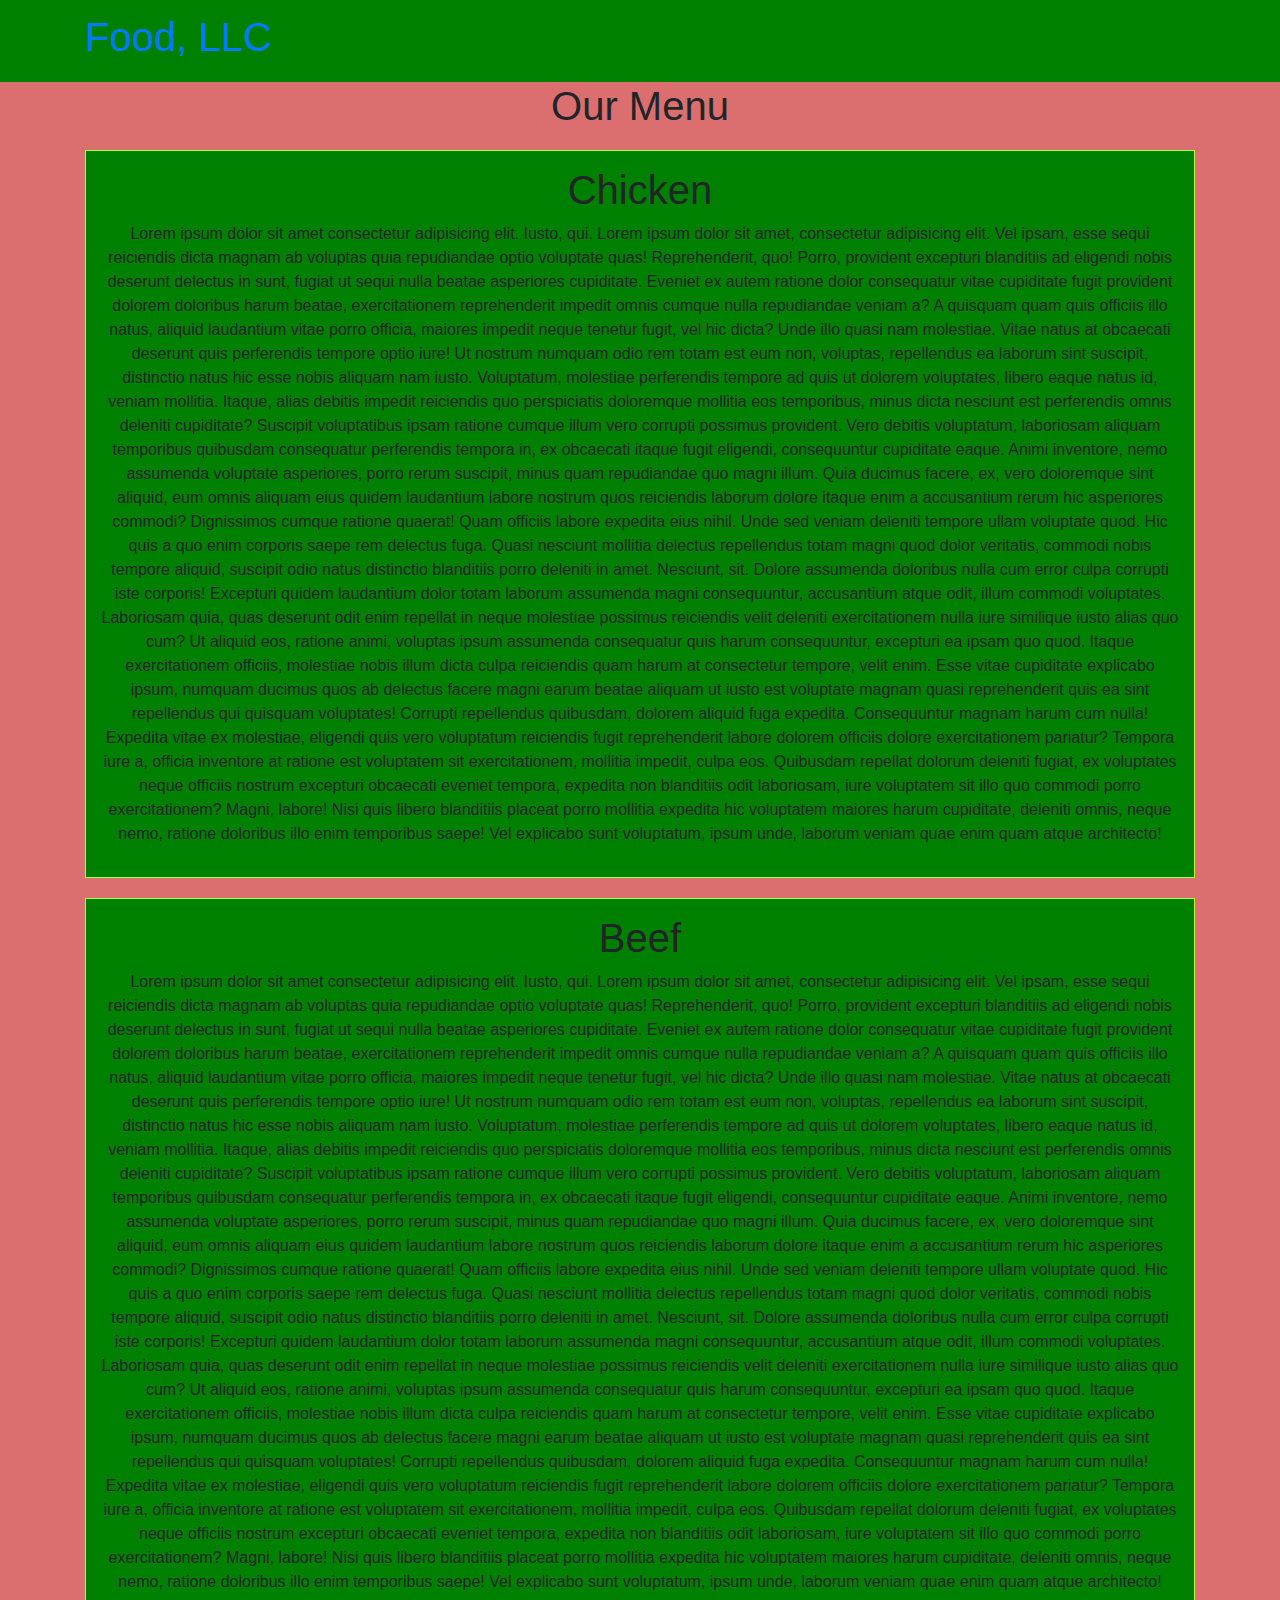
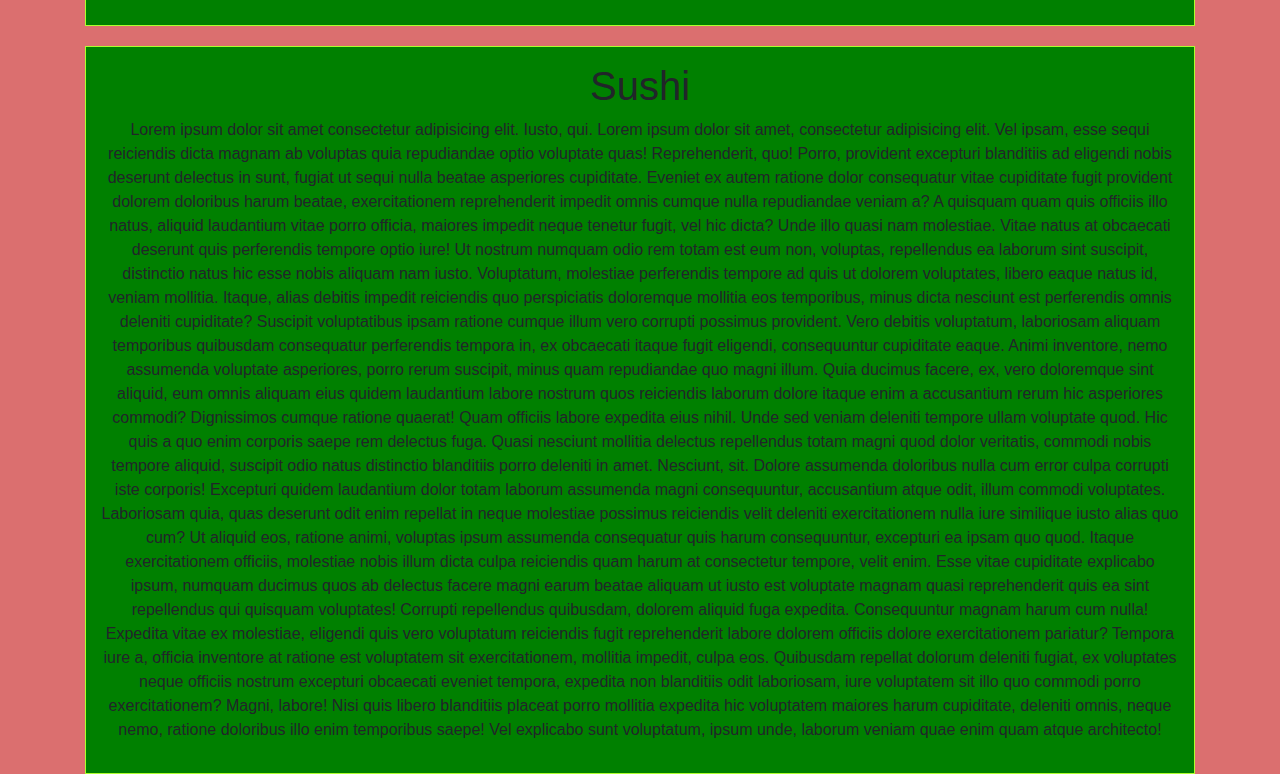
<file: index.html>
<!doctype html>
<html lang="en">
  <head>
    <!-- Required meta tags -->
    <meta charset="utf-8">
    <meta name="viewport" content="width=device-width, initial-scale=1, shrink-to-fit=no">

    <!-- Bootstrap CSS -->
    <link rel="stylesheet" href="https://stackpath.bootstrapcdn.com/bootstrap/4.5.2/css/bootstrap.min.css" integrity="sha384-JcKb8q3iqJ61gNV9KGb8thSsNjpSL0n8PARn9HuZOnIxN0hoP+VmmDGMN5t9UJ0Z" crossorigin="anonymous">
    <link rel="stylesheet" href="website.css">
    <title>Restraunt</title>
  </head>
  <body>
    <body>
      <header>
        <nav id="header-nav" class="navbar navbar-expand-sm navbar-dark ">
            <div class="container" >
                <div  class="navbar-brand" href="#">
                    <a href="#">
                        <h1 >Food, LLC</h1>
                    </a>
                </div>
                <button  class="navbar-toggler collapsed" type="button" data-toggle="collapse" data-target="#collapsable-nav" aria-controls="navbarSupportedContent" aria-expanded="false" aria-label="Toggle navigation">
                    <span class="navbar-toggler-icon"></span>
                </button>
                <div id="collapsable-nav" class="navbar-collapse collapse">
                    <ul id="nav-list" class="navbar-nav">
                        <li class="nav-item">
                            <a href="#chicken-text" class="d-block d-sm-none nav-link text-center">
                                Chicken
                            </a>
                        </li>
                        <div><hr></div>
                        <li class="nav-item">
                            <a href="#beef-text" class="d-block d-sm-none nav-link text-center">
                                Beef
                            </a>
                        </li>
                        <div><hr></div>
                        <li class="nav-item">
                            <a href="#sushi-text" class="d-block d-sm-none nav-link text-center">
                                Sushi</a>
                        </li>
                    </ul>
                </div>
            </div>
        </nav>
    </header>
      <div class="container text-center">
          <h1 class="menu">Our Menu</h1>
      <div class="p1 "class="col-xl-12">
          <h1 id="chicken-text">Chicken</h1>
          <p >Lorem ipsum dolor sit amet consectetur adipisicing elit. Iusto, qui. Lorem ipsum dolor sit amet, consectetur adipisicing elit. Vel ipsam, esse sequi reiciendis dicta magnam ab voluptas quia repudiandae optio voluptate quas! Reprehenderit, quo! Porro, provident excepturi blanditiis ad eligendi nobis deserunt delectus in sunt, fugiat ut sequi nulla beatae asperiores cupiditate. Eveniet ex autem ratione dolor consequatur vitae cupiditate fugit provident dolorem doloribus harum beatae, exercitationem reprehenderit impedit omnis cumque nulla repudiandae veniam a? A quisquam quam quis officiis illo natus, aliquid laudantium vitae porro officia, maiores impedit neque tenetur fugit, vel hic dicta? Unde illo quasi nam molestiae. Vitae natus at obcaecati deserunt quis perferendis tempore optio iure! Ut nostrum numquam odio rem totam est eum non, voluptas, repellendus ea laborum sint suscipit, distinctio natus hic esse nobis aliquam nam iusto. Voluptatum, molestiae perferendis tempore ad quis ut dolorem voluptates, libero eaque natus id, veniam mollitia. Itaque, alias debitis impedit reiciendis quo perspiciatis doloremque mollitia eos temporibus, minus dicta nesciunt est perferendis omnis deleniti cupiditate? Suscipit voluptatibus ipsam ratione cumque illum vero corrupti possimus provident. Vero debitis voluptatum, laboriosam aliquam temporibus quibusdam consequatur perferendis tempora in, ex obcaecati itaque fugit eligendi, consequuntur cupiditate eaque. Animi inventore, nemo assumenda voluptate asperiores, porro rerum suscipit, minus quam repudiandae quo magni illum. Quia ducimus facere, ex, vero doloremque sint aliquid, eum omnis aliquam eius quidem laudantium labore nostrum quos reiciendis laborum dolore itaque enim a accusantium rerum hic asperiores commodi? Dignissimos cumque ratione quaerat! Quam officiis labore expedita eius nihil. Unde sed veniam deleniti tempore ullam voluptate quod. Hic quis a quo enim corporis saepe rem delectus fuga. Quasi nesciunt mollitia delectus repellendus totam magni quod dolor veritatis, commodi nobis tempore aliquid, suscipit odio natus distinctio blanditiis porro deleniti in amet. Nesciunt, sit. Dolore assumenda doloribus nulla cum error culpa corrupti iste corporis! Excepturi quidem laudantium dolor totam laborum assumenda magni consequuntur, accusantium atque odit, illum commodi voluptates. Laboriosam quia, quas deserunt odit enim repellat in neque molestiae possimus reiciendis velit deleniti exercitationem nulla iure similique iusto alias quo cum? Ut aliquid eos, ratione animi, voluptas ipsum assumenda consequatur quis harum consequuntur, excepturi ea ipsam quo quod. Itaque exercitationem officiis, molestiae nobis illum dicta culpa reiciendis quam harum at consectetur tempore, velit enim. Esse vitae cupiditate explicabo ipsum, numquam ducimus quos ab delectus facere magni earum beatae aliquam ut iusto est voluptate magnam quasi reprehenderit quis ea sint repellendus qui quisquam voluptates! Corrupti repellendus quibusdam, dolorem aliquid fuga expedita. Consequuntur magnam harum cum nulla! Expedita vitae ex molestiae, eligendi quis vero voluptatum reiciendis fugit reprehenderit labore dolorem officiis dolore exercitationem pariatur? Tempora iure a, officia inventore at ratione est voluptatem sit exercitationem, mollitia impedit, culpa eos. Quibusdam repellat dolorum deleniti fugiat, ex voluptates neque officiis nostrum excepturi obcaecati eveniet tempora, expedita non blanditiis odit laboriosam, iure voluptatem sit illo quo commodi porro exercitationem? Magni, labore! Nisi quis libero blanditiis placeat porro mollitia expedita hic voluptatem maiores harum cupiditate, deleniti omnis, neque nemo, ratione doloribus illo enim temporibus saepe! Vel explicabo sunt voluptatum, ipsum unde, laborum veniam quae enim quam atque architecto!</p>
      </div>  
      <div class="p1 "class="col-xl-12">
          <h1 id="beef-text">Beef</h1>
          <p >Lorem ipsum dolor sit amet consectetur adipisicing elit. Iusto, qui. Lorem ipsum dolor sit amet, consectetur adipisicing elit. Vel ipsam, esse sequi reiciendis dicta magnam ab voluptas quia repudiandae optio voluptate quas! Reprehenderit, quo! Porro, provident excepturi blanditiis ad eligendi nobis deserunt delectus in sunt, fugiat ut sequi nulla beatae asperiores cupiditate. Eveniet ex autem ratione dolor consequatur vitae cupiditate fugit provident dolorem doloribus harum beatae, exercitationem reprehenderit impedit omnis cumque nulla repudiandae veniam a? A quisquam quam quis officiis illo natus, aliquid laudantium vitae porro officia, maiores impedit neque tenetur fugit, vel hic dicta? Unde illo quasi nam molestiae. Vitae natus at obcaecati deserunt quis perferendis tempore optio iure! Ut nostrum numquam odio rem totam est eum non, voluptas, repellendus ea laborum sint suscipit, distinctio natus hic esse nobis aliquam nam iusto. Voluptatum, molestiae perferendis tempore ad quis ut dolorem voluptates, libero eaque natus id, veniam mollitia. Itaque, alias debitis impedit reiciendis quo perspiciatis doloremque mollitia eos temporibus, minus dicta nesciunt est perferendis omnis deleniti cupiditate? Suscipit voluptatibus ipsam ratione cumque illum vero corrupti possimus provident. Vero debitis voluptatum, laboriosam aliquam temporibus quibusdam consequatur perferendis tempora in, ex obcaecati itaque fugit eligendi, consequuntur cupiditate eaque. Animi inventore, nemo assumenda voluptate asperiores, porro rerum suscipit, minus quam repudiandae quo magni illum. Quia ducimus facere, ex, vero doloremque sint aliquid, eum omnis aliquam eius quidem laudantium labore nostrum quos reiciendis laborum dolore itaque enim a accusantium rerum hic asperiores commodi? Dignissimos cumque ratione quaerat! Quam officiis labore expedita eius nihil. Unde sed veniam deleniti tempore ullam voluptate quod. Hic quis a quo enim corporis saepe rem delectus fuga. Quasi nesciunt mollitia delectus repellendus totam magni quod dolor veritatis, commodi nobis tempore aliquid, suscipit odio natus distinctio blanditiis porro deleniti in amet. Nesciunt, sit. Dolore assumenda doloribus nulla cum error culpa corrupti iste corporis! Excepturi quidem laudantium dolor totam laborum assumenda magni consequuntur, accusantium atque odit, illum commodi voluptates. Laboriosam quia, quas deserunt odit enim repellat in neque molestiae possimus reiciendis velit deleniti exercitationem nulla iure similique iusto alias quo cum? Ut aliquid eos, ratione animi, voluptas ipsum assumenda consequatur quis harum consequuntur, excepturi ea ipsam quo quod. Itaque exercitationem officiis, molestiae nobis illum dicta culpa reiciendis quam harum at consectetur tempore, velit enim. Esse vitae cupiditate explicabo ipsum, numquam ducimus quos ab delectus facere magni earum beatae aliquam ut iusto est voluptate magnam quasi reprehenderit quis ea sint repellendus qui quisquam voluptates! Corrupti repellendus quibusdam, dolorem aliquid fuga expedita. Consequuntur magnam harum cum nulla! Expedita vitae ex molestiae, eligendi quis vero voluptatum reiciendis fugit reprehenderit labore dolorem officiis dolore exercitationem pariatur? Tempora iure a, officia inventore at ratione est voluptatem sit exercitationem, mollitia impedit, culpa eos. Quibusdam repellat dolorum deleniti fugiat, ex voluptates neque officiis nostrum excepturi obcaecati eveniet tempora, expedita non blanditiis odit laboriosam, iure voluptatem sit illo quo commodi porro exercitationem? Magni, labore! Nisi quis libero blanditiis placeat porro mollitia expedita hic voluptatem maiores harum cupiditate, deleniti omnis, neque nemo, ratione doloribus illo enim temporibus saepe! Vel explicabo sunt voluptatum, ipsum unde, laborum veniam quae enim quam atque architecto!</p>
      </div>  
      <div class="p1 "class="col-xl-12">
          <h1 id="sushi-text">Sushi</h1>
          <p >Lorem ipsum dolor sit amet consectetur adipisicing elit. Iusto, qui. Lorem ipsum dolor sit amet, consectetur adipisicing elit. Vel ipsam, esse sequi reiciendis dicta magnam ab voluptas quia repudiandae optio voluptate quas! Reprehenderit, quo! Porro, provident excepturi blanditiis ad eligendi nobis deserunt delectus in sunt, fugiat ut sequi nulla beatae asperiores cupiditate. Eveniet ex autem ratione dolor consequatur vitae cupiditate fugit provident dolorem doloribus harum beatae, exercitationem reprehenderit impedit omnis cumque nulla repudiandae veniam a? A quisquam quam quis officiis illo natus, aliquid laudantium vitae porro officia, maiores impedit neque tenetur fugit, vel hic dicta? Unde illo quasi nam molestiae. Vitae natus at obcaecati deserunt quis perferendis tempore optio iure! Ut nostrum numquam odio rem totam est eum non, voluptas, repellendus ea laborum sint suscipit, distinctio natus hic esse nobis aliquam nam iusto. Voluptatum, molestiae perferendis tempore ad quis ut dolorem voluptates, libero eaque natus id, veniam mollitia. Itaque, alias debitis impedit reiciendis quo perspiciatis doloremque mollitia eos temporibus, minus dicta nesciunt est perferendis omnis deleniti cupiditate? Suscipit voluptatibus ipsam ratione cumque illum vero corrupti possimus provident. Vero debitis voluptatum, laboriosam aliquam temporibus quibusdam consequatur perferendis tempora in, ex obcaecati itaque fugit eligendi, consequuntur cupiditate eaque. Animi inventore, nemo assumenda voluptate asperiores, porro rerum suscipit, minus quam repudiandae quo magni illum. Quia ducimus facere, ex, vero doloremque sint aliquid, eum omnis aliquam eius quidem laudantium labore nostrum quos reiciendis laborum dolore itaque enim a accusantium rerum hic asperiores commodi? Dignissimos cumque ratione quaerat! Quam officiis labore expedita eius nihil. Unde sed veniam deleniti tempore ullam voluptate quod. Hic quis a quo enim corporis saepe rem delectus fuga. Quasi nesciunt mollitia delectus repellendus totam magni quod dolor veritatis, commodi nobis tempore aliquid, suscipit odio natus distinctio blanditiis porro deleniti in amet. Nesciunt, sit. Dolore assumenda doloribus nulla cum error culpa corrupti iste corporis! Excepturi quidem laudantium dolor totam laborum assumenda magni consequuntur, accusantium atque odit, illum commodi voluptates. Laboriosam quia, quas deserunt odit enim repellat in neque molestiae possimus reiciendis velit deleniti exercitationem nulla iure similique iusto alias quo cum? Ut aliquid eos, ratione animi, voluptas ipsum assumenda consequatur quis harum consequuntur, excepturi ea ipsam quo quod. Itaque exercitationem officiis, molestiae nobis illum dicta culpa reiciendis quam harum at consectetur tempore, velit enim. Esse vitae cupiditate explicabo ipsum, numquam ducimus quos ab delectus facere magni earum beatae aliquam ut iusto est voluptate magnam quasi reprehenderit quis ea sint repellendus qui quisquam voluptates! Corrupti repellendus quibusdam, dolorem aliquid fuga expedita. Consequuntur magnam harum cum nulla! Expedita vitae ex molestiae, eligendi quis vero voluptatum reiciendis fugit reprehenderit labore dolorem officiis dolore exercitationem pariatur? Tempora iure a, officia inventore at ratione est voluptatem sit exercitationem, mollitia impedit, culpa eos. Quibusdam repellat dolorum deleniti fugiat, ex voluptates neque officiis nostrum excepturi obcaecati eveniet tempora, expedita non blanditiis odit laboriosam, iure voluptatem sit illo quo commodi porro exercitationem? Magni, labore! Nisi quis libero blanditiis placeat porro mollitia expedita hic voluptatem maiores harum cupiditate, deleniti omnis, neque nemo, ratione doloribus illo enim temporibus saepe! Vel explicabo sunt voluptatum, ipsum unde, laborum veniam quae enim quam atque architecto!</p>
      </div>  
    </div>

    <!-- Optional JavaScript -->
    <!-- jQuery first, then Popper.js, then Bootstrap JS -->
    <script src="https://code.jquery.com/jquery-3.5.1.slim.min.js" integrity="sha384-DfXdz2htPH0lsSSs5nCTpuj/zy4C+OGpamoFVy38MVBnE+IbbVYUew+OrCXaRkfj" crossorigin="anonymous"></script>
    <script src="https://cdn.jsdelivr.net/npm/popper.js@1.16.1/dist/umd/popper.min.js" integrity="sha384-9/reFTGAW83EW2RDu2S0VKaIzap3H66lZH81PoYlFhbGU+6BZp6G7niu735Sk7lN" crossorigin="anonymous"></script>
    <script src="https://stackpath.bootstrapcdn.com/bootstrap/4.5.2/js/bootstrap.min.js" integrity="sha384-B4gt1jrGC7Jh4AgTPSdUtOBvfO8shuf57BaghqFfPlYxofvL8/KUEfYiJOMMV+rV" crossorigin="anonymous"></script>
  </body>
</html>
</file>
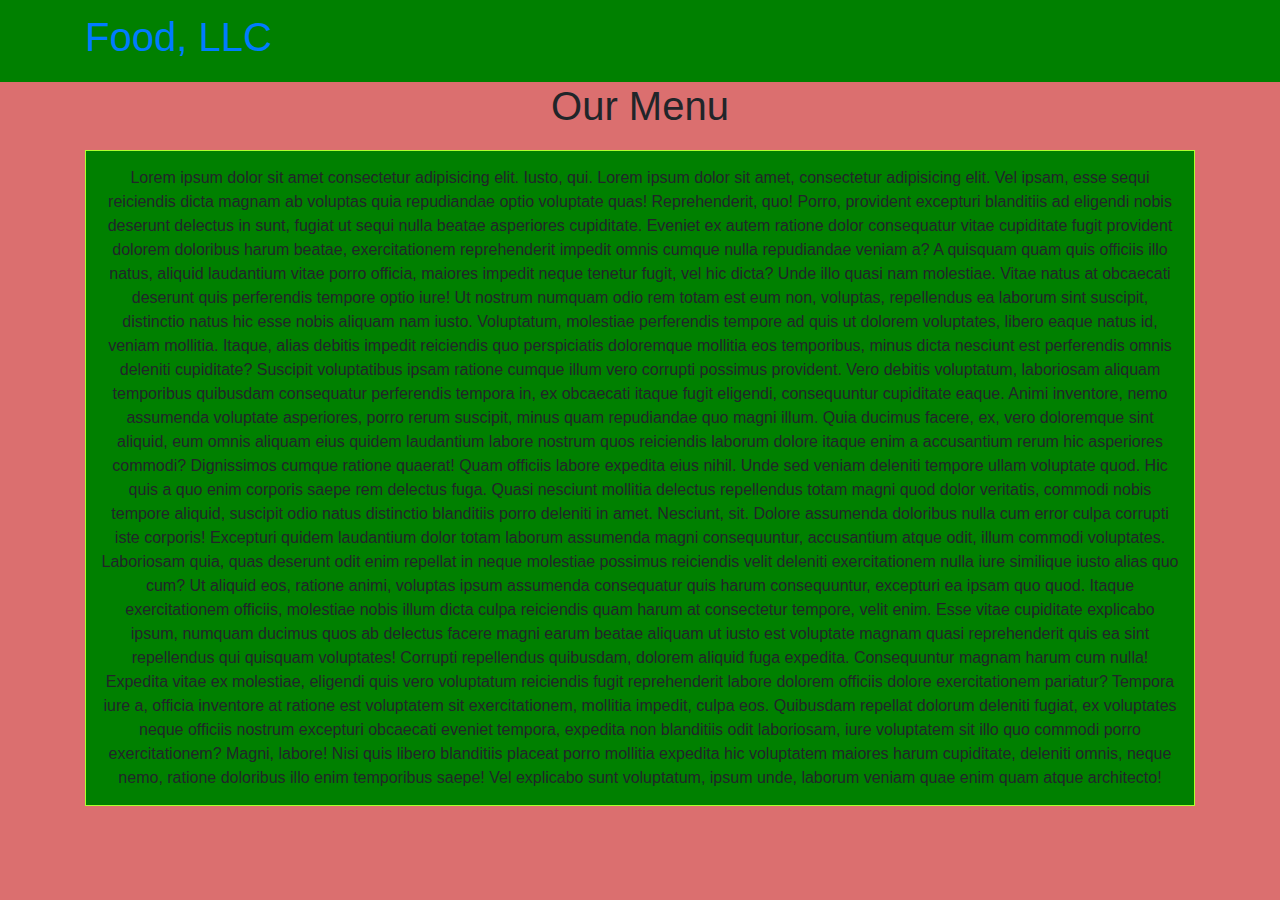
<file: website.html>
<!doctype html>
<html lang="en">
  <head>
    <!-- Required meta tags -->
    <meta charset="utf-8">
    <meta name="viewport" content="width=device-width, initial-scale=1, shrink-to-fit=no">

    <!-- Bootstrap CSS -->
    <link rel="stylesheet" href="https://stackpath.bootstrapcdn.com/bootstrap/4.5.2/css/bootstrap.min.css" integrity="sha384-JcKb8q3iqJ61gNV9KGb8thSsNjpSL0n8PARn9HuZOnIxN0hoP+VmmDGMN5t9UJ0Z" crossorigin="anonymous">
    <link rel="stylesheet" href="website.css">
    <title>Restraunt</title>
  </head>
  <body>
    <body>
      <header>
        <nav id="header-nav" class="navbar navbar-expand-sm navbar-dark ">
            <div class="container">
                <div class="navbar-brand" href="#">
                    <a href="#">
                        <h1>Food, LLC</h1>
                    </a>
                </div>
                <button  class="navbar-toggler collapsed" type="button" data-toggle="collapse" data-target="#collapsable-nav" aria-controls="navbarSupportedContent" aria-expanded="false" aria-label="Toggle navigation">
                    <span class="navbar-toggler-icon"></span>
                </button>
                <div id="collapsable-nav" class="navbar-collapse collapse">
                    <ul id="nav-list" class="navbar-nav">
                        <li class="nav-item">
                            <a href="#" class="d-block d-sm-none nav-link">
                                Chicken
                            </a>
                        </li>
                        <li class="nav-item">
                            <a href="#" class="d-block d-sm-none nav-link">
                                Beef
                            </a>
                        </li>
                        <li class="nav-item">
                            <a href="#" class="d-block d-sm-none nav-link">
                                Sushi</a>
                        </li>
                    </ul>
                </div>
            </div>
        </nav>
    </header>
      <div class="container text-center">
          <h1 class="menu">Our Menu</h1>
      <p class="p1 "class="col-xl-12">Lorem ipsum dolor sit amet consectetur adipisicing elit. Iusto, qui. Lorem ipsum dolor sit amet, consectetur adipisicing elit. Vel ipsam, esse sequi reiciendis dicta magnam ab voluptas quia repudiandae optio voluptate quas! Reprehenderit, quo! Porro, provident excepturi blanditiis ad eligendi nobis deserunt delectus in sunt, fugiat ut sequi nulla beatae asperiores cupiditate. Eveniet ex autem ratione dolor consequatur vitae cupiditate fugit provident dolorem doloribus harum beatae, exercitationem reprehenderit impedit omnis cumque nulla repudiandae veniam a? A quisquam quam quis officiis illo natus, aliquid laudantium vitae porro officia, maiores impedit neque tenetur fugit, vel hic dicta? Unde illo quasi nam molestiae. Vitae natus at obcaecati deserunt quis perferendis tempore optio iure! Ut nostrum numquam odio rem totam est eum non, voluptas, repellendus ea laborum sint suscipit, distinctio natus hic esse nobis aliquam nam iusto. Voluptatum, molestiae perferendis tempore ad quis ut dolorem voluptates, libero eaque natus id, veniam mollitia. Itaque, alias debitis impedit reiciendis quo perspiciatis doloremque mollitia eos temporibus, minus dicta nesciunt est perferendis omnis deleniti cupiditate? Suscipit voluptatibus ipsam ratione cumque illum vero corrupti possimus provident. Vero debitis voluptatum, laboriosam aliquam temporibus quibusdam consequatur perferendis tempora in, ex obcaecati itaque fugit eligendi, consequuntur cupiditate eaque. Animi inventore, nemo assumenda voluptate asperiores, porro rerum suscipit, minus quam repudiandae quo magni illum. Quia ducimus facere, ex, vero doloremque sint aliquid, eum omnis aliquam eius quidem laudantium labore nostrum quos reiciendis laborum dolore itaque enim a accusantium rerum hic asperiores commodi? Dignissimos cumque ratione quaerat! Quam officiis labore expedita eius nihil. Unde sed veniam deleniti tempore ullam voluptate quod. Hic quis a quo enim corporis saepe rem delectus fuga. Quasi nesciunt mollitia delectus repellendus totam magni quod dolor veritatis, commodi nobis tempore aliquid, suscipit odio natus distinctio blanditiis porro deleniti in amet. Nesciunt, sit. Dolore assumenda doloribus nulla cum error culpa corrupti iste corporis! Excepturi quidem laudantium dolor totam laborum assumenda magni consequuntur, accusantium atque odit, illum commodi voluptates. Laboriosam quia, quas deserunt odit enim repellat in neque molestiae possimus reiciendis velit deleniti exercitationem nulla iure similique iusto alias quo cum? Ut aliquid eos, ratione animi, voluptas ipsum assumenda consequatur quis harum consequuntur, excepturi ea ipsam quo quod. Itaque exercitationem officiis, molestiae nobis illum dicta culpa reiciendis quam harum at consectetur tempore, velit enim. Esse vitae cupiditate explicabo ipsum, numquam ducimus quos ab delectus facere magni earum beatae aliquam ut iusto est voluptate magnam quasi reprehenderit quis ea sint repellendus qui quisquam voluptates! Corrupti repellendus quibusdam, dolorem aliquid fuga expedita. Consequuntur magnam harum cum nulla! Expedita vitae ex molestiae, eligendi quis vero voluptatum reiciendis fugit reprehenderit labore dolorem officiis dolore exercitationem pariatur? Tempora iure a, officia inventore at ratione est voluptatem sit exercitationem, mollitia impedit, culpa eos. Quibusdam repellat dolorum deleniti fugiat, ex voluptates neque officiis nostrum excepturi obcaecati eveniet tempora, expedita non blanditiis odit laboriosam, iure voluptatem sit illo quo commodi porro exercitationem? Magni, labore! Nisi quis libero blanditiis placeat porro mollitia expedita hic voluptatem maiores harum cupiditate, deleniti omnis, neque nemo, ratione doloribus illo enim temporibus saepe! Vel explicabo sunt voluptatum, ipsum unde, laborum veniam quae enim quam atque architecto!</p>
      </div>

    <!-- Optional JavaScript -->
    <!-- jQuery first, then Popper.js, then Bootstrap JS -->
    <script src="https://code.jquery.com/jquery-3.5.1.slim.min.js" integrity="sha384-DfXdz2htPH0lsSSs5nCTpuj/zy4C+OGpamoFVy38MVBnE+IbbVYUew+OrCXaRkfj" crossorigin="anonymous"></script>
    <script src="https://cdn.jsdelivr.net/npm/popper.js@1.16.1/dist/umd/popper.min.js" integrity="sha384-9/reFTGAW83EW2RDu2S0VKaIzap3H66lZH81PoYlFhbGU+6BZp6G7niu735Sk7lN" crossorigin="anonymous"></script>
    <script src="https://stackpath.bootstrapcdn.com/bootstrap/4.5.2/js/bootstrap.min.js" integrity="sha384-B4gt1jrGC7Jh4AgTPSdUtOBvfO8shuf57BaghqFfPlYxofvL8/KUEfYiJOMMV+rV" crossorigin="anonymous"></script>
  </body>
</html>
</file>
<file: website.css>
body{
    background-color: rgb(219, 111, 111);
    font-size: 16px;
    font-family: Impact, Haettenschweiler, 'Arial Narrow Bold', sans-serif;
}

#header-nav{
    background-color: green;

}
.p1{
background-color: green;
border: 1px solid greenyellow;
margin-top: 20px;
padding: 15px;
}
.dropdown1{
    list-style-type: none;
    
}
</file>
